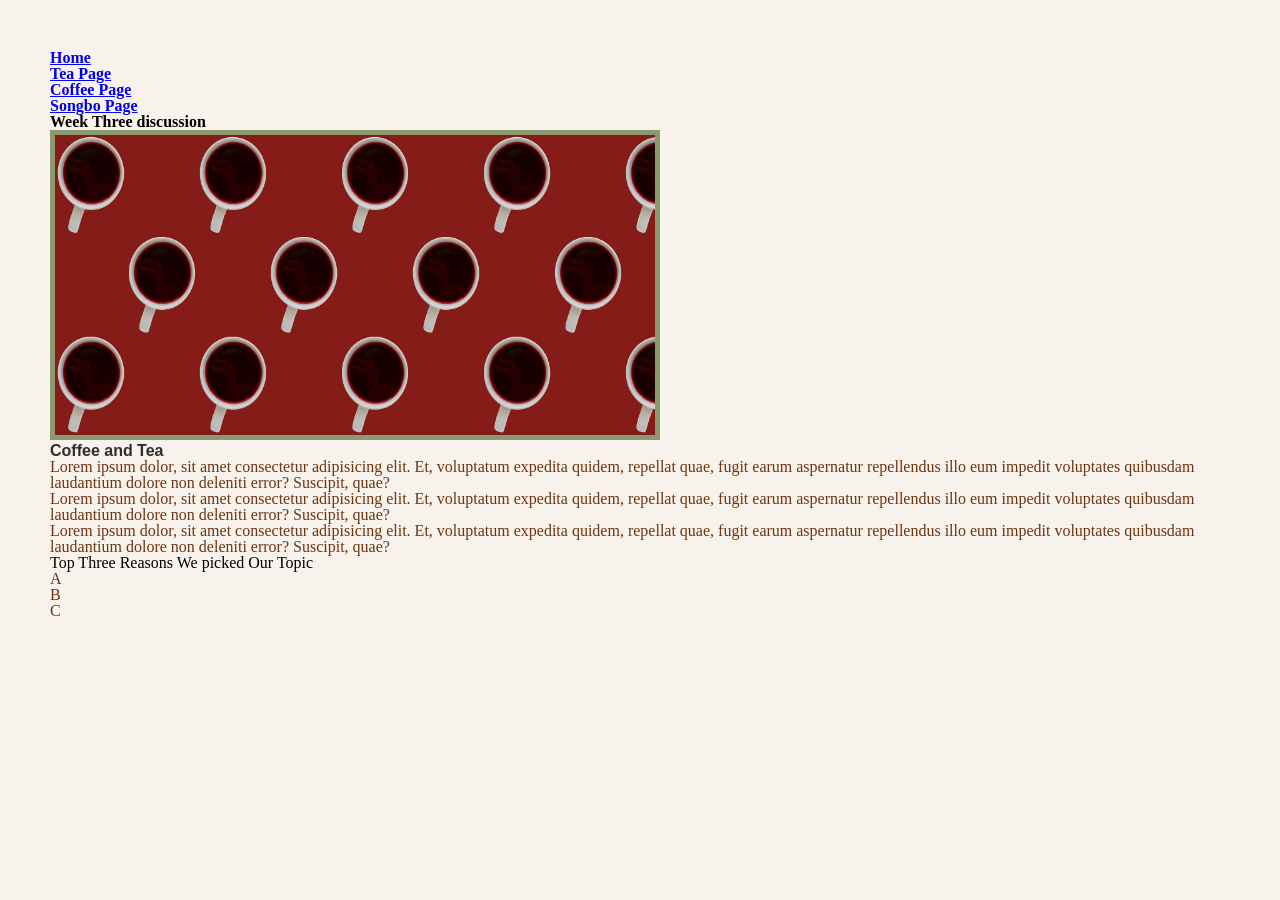
<file: index.html>
<!DOCTYPE html>
<html lang="en">
<head>
    <meta charset="UTF-8">
    <meta http-equiv="X-UA-Compatible" content="IE=edge">
    <meta name="viewport" content="width=device-width, initial-scale=1.0">
    <link rel="stylesheet" href="css/html5reset.css">
    <link rel="stylesheet" href="css/style.css">
    <title>Week 3 Discussion</title>
</head>
<body>
    <header>
        <nav>
            <ul>
                <li><a href = "index.html">Home</a></li>
                <li><a href="tea.html">Tea Page</a></li>
                <li><a href="coffee.html">Coffee Page</a></li>
                <li><a href="songbo.html">Songbo Page</a></li>
            </ul>
        </nav>
        <h1>Week Three discussion</h1>
        <img src = "images/cover_image.jpg" width="800" alt = "">
    </header>

    <main>
        <h2>Coffee and Tea</h2>
        <p> Lorem ipsum dolor, sit amet consectetur adipisicing elit. Et, voluptatum expedita quidem, repellat quae, fugit earum aspernatur repellendus illo eum impedit voluptates quibusdam laudantium dolore non deleniti error? Suscipit, quae?
        </p>
        <p> Lorem ipsum dolor, sit amet consectetur adipisicing elit. Et, voluptatum expedita quidem, repellat quae, fugit earum aspernatur repellendus illo eum impedit voluptates quibusdam laudantium dolore non deleniti error? Suscipit, quae?
        </p>
        <p> Lorem ipsum dolor, sit amet consectetur adipisicing elit. Et, voluptatum expedita quidem, repellat quae, fugit earum aspernatur repellendus illo eum impedit voluptates quibusdam laudantium dolore non deleniti error? Suscipit, quae?
        </p>
        <h3>Top Three Reasons We picked Our Topic</h3>
        <ul>
            <li>A</li>
            <li>B</li>
            <li>C</li>
        </ul>
    </main>

</body>
</html>
</file>
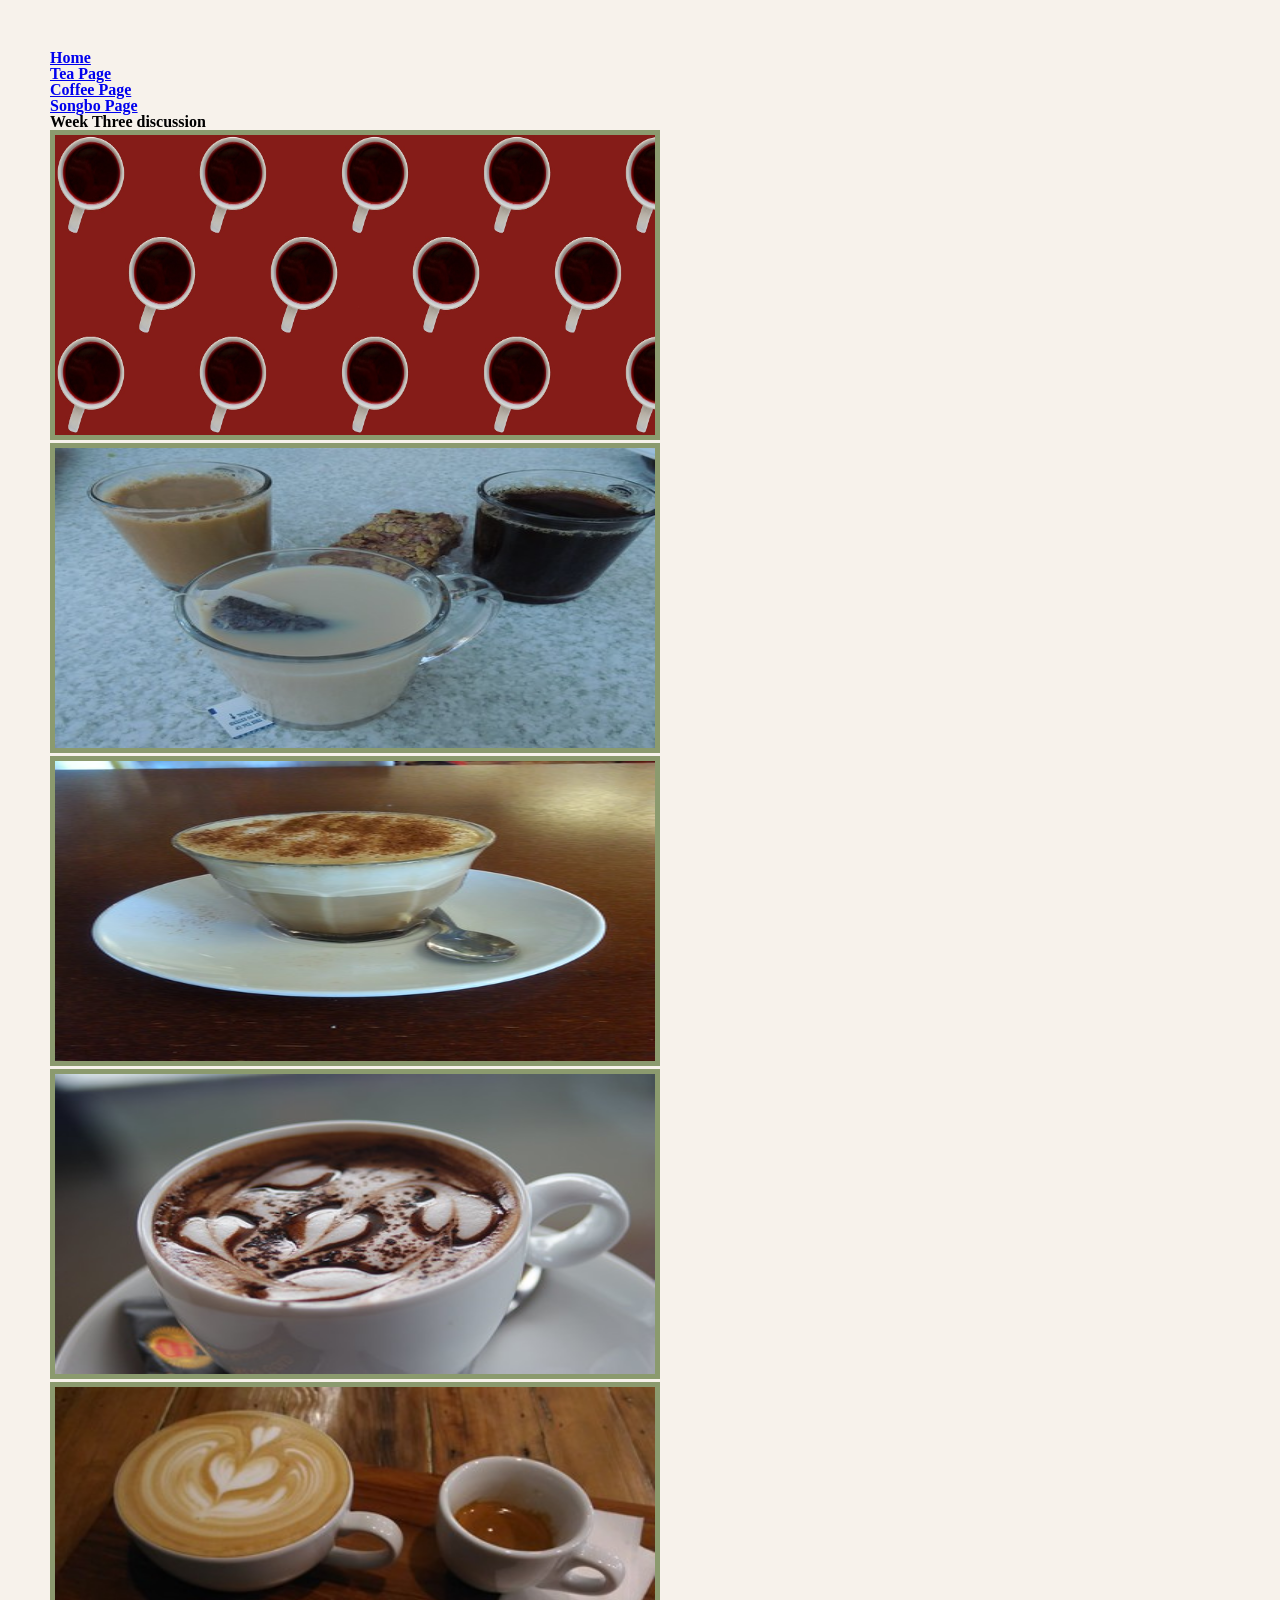
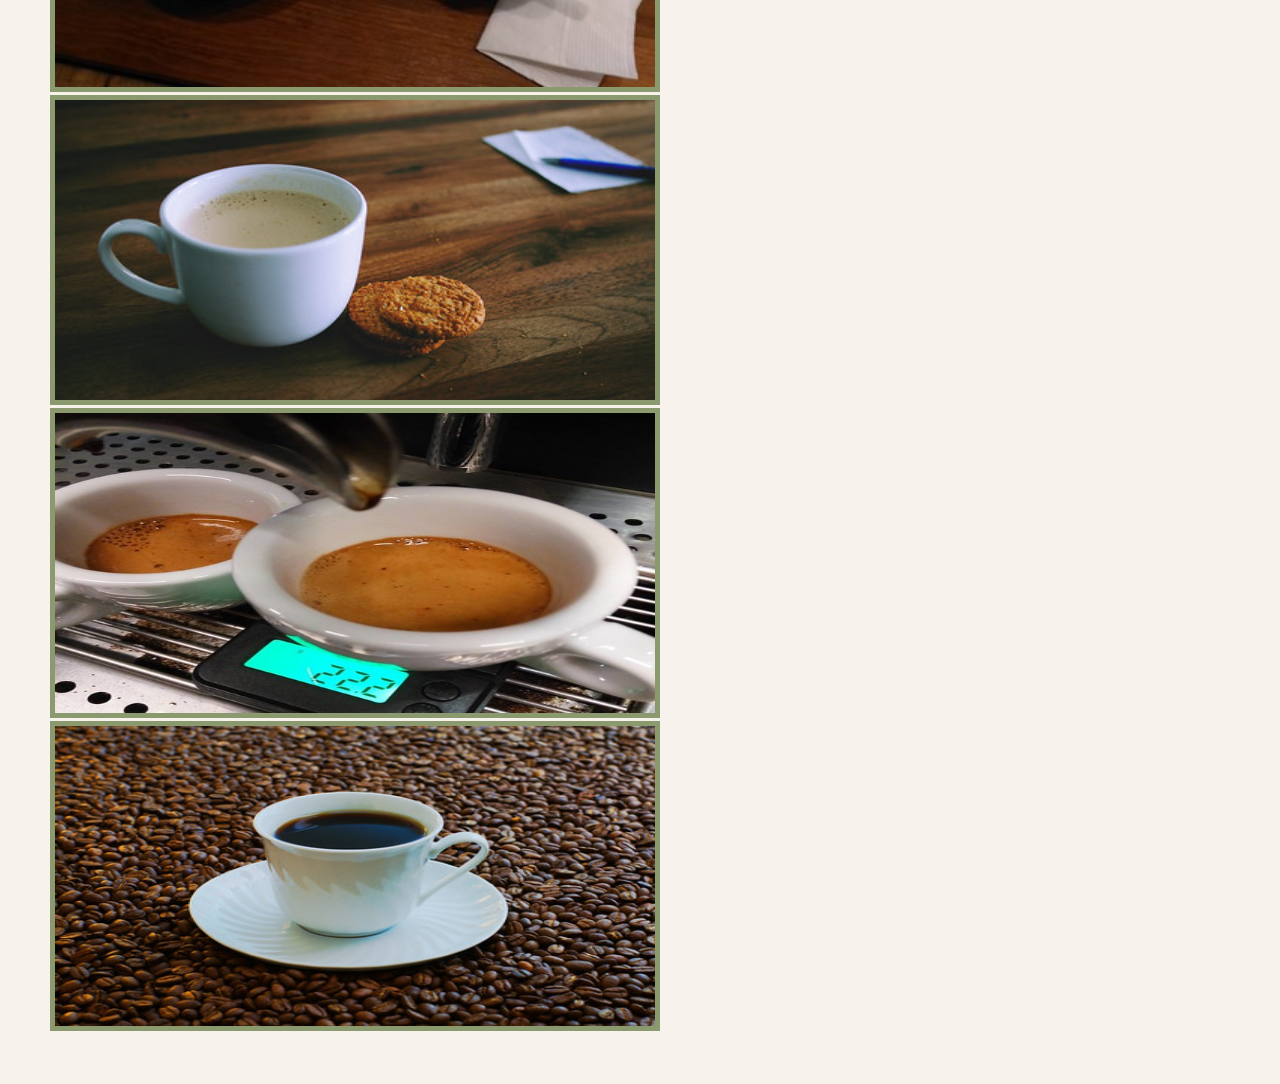
<file: coffee.html>
<!DOCTYPE html>
<html lang="en">
<head>
    <meta charset="UTF-8">
    <meta http-equiv="X-UA-Compatible" content="IE=edge">
    <meta name="viewport" content="width=device-width, initial-scale=1.0">
    <!-- <link rel="stylesheet" href="css/html5reset.css"> -->
    <!-- <link rel="stylesheet" href="css/student1.css"> -->
    <!-- <link rel="stylesheet" href="css/student2.css"> -->
    <!-- <link rel="stylesheet" href="css/student3.css"> -->
    <link rel="stylesheet" href="css/html5reset.css">
    <link rel="stylesheet" href="css/style.css">
    <title>Coffee</title>
</head>
<body>
    <header>
        <nav>
            <ul>
                <li><a href = "index.html">Home</a></li>
                <li><a href="tea.html">Tea Page</a></li>
                <li><a href="coffee.html">Coffee Page</a></li>
                <li><a href="songbo.html">Songbo Page</a></li>
            </ul>
        </nav>
        <h1>Week Three discussion</h1>
        <img src = "images/cover_image.jpg" width="800" alt = "">
    </header>
    <main>
        <img src="images/coffee1.jpg" alt="3 cups of coffee one with cream, one without, and a cookie">
        <img src="images/coffee2.jpg" alt="flat white coffee with a small spoon on a saucer">
        <img src="images/coffee3.jpg" alt="cappuccino with small hearts drawn on the top in milk foam">
        <img src="images/coffee4.jpg" alt="two cups of coffee one is a large latte with a heart in the milk foam the other is a small shot of espresso">
        <img src="images/coffee5.jpg" alt="cup of hot coffee with lots of milk and three oatmeal cookies">
        <img src="images/coffee8.jpg" alt="two shots of espresso being extracted into small cups">
        <img src="images/coffee9.jpg" alt="cup of black coffee sitting on a bed of coffee beans">
       
    </main>
    
</body>
</html>
</file>
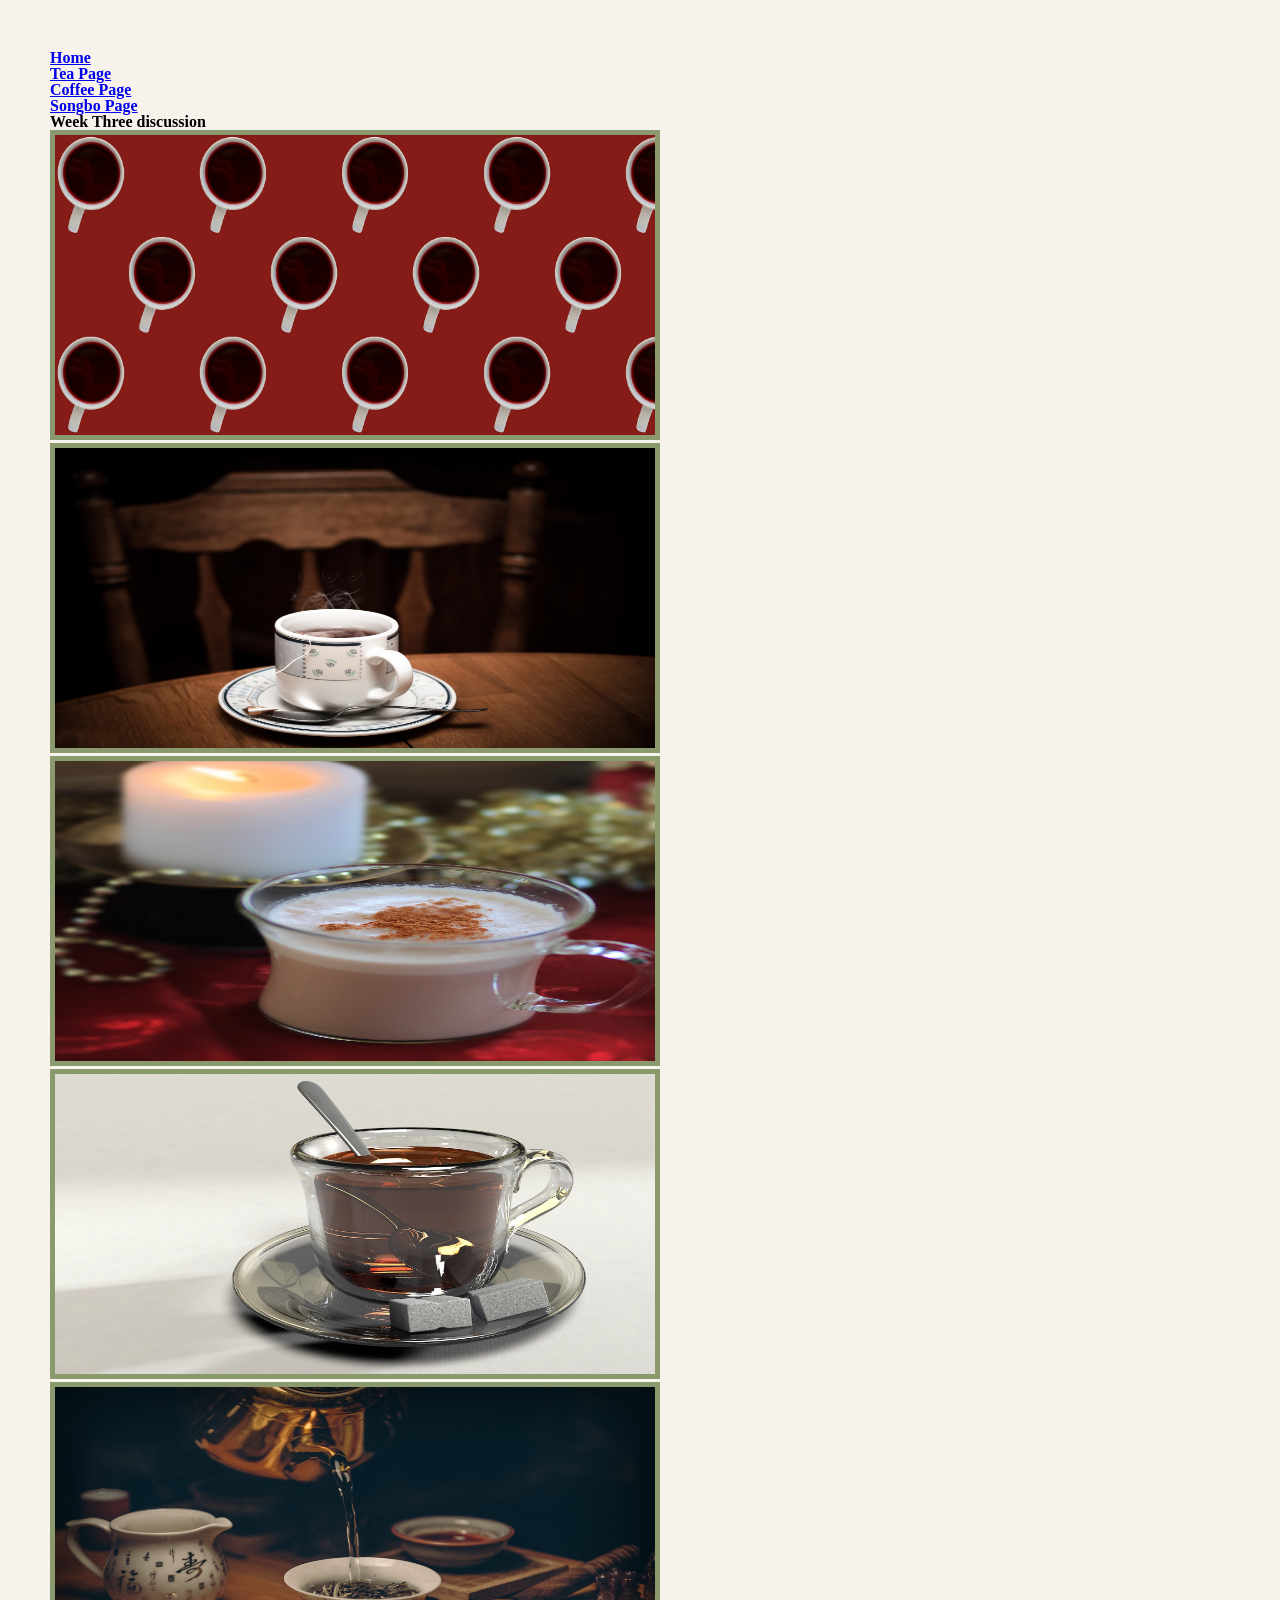
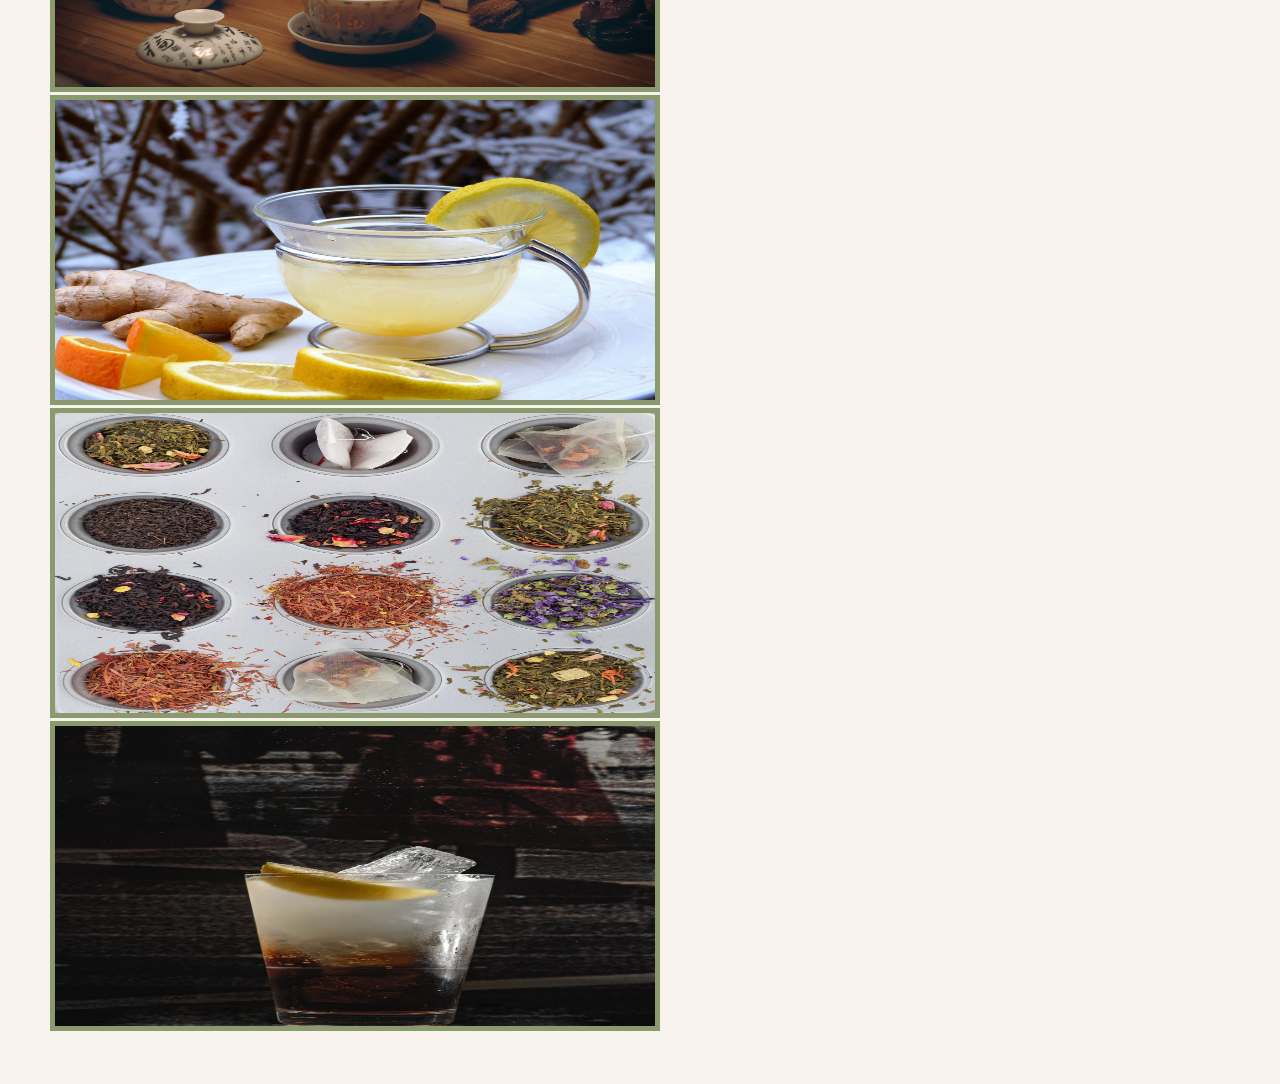
<file: tea.html>
<!DOCTYPE html>
<html lang="en">
<head>
    <meta charset="UTF-8">
    <meta http-equiv="X-UA-Compatible" content="IE=edge">
    <meta name="viewport" content="width=device-width, initial-scale=1.0">
    <link rel="stylesheet" href="css/html5reset.css">
    <link rel="stylesheet" href="css/style.css">
    <title>Teas</title>
</head>
<body>
    <header>
        <nav>
            <ul>
                <li><a href = "index.html">Home</a></li>
                <li><a href="tea.html">Tea Page</a></li>
                <li><a href="coffee.html">Coffee Page</a></li>
                <li><a href="songbo.html">Songbo Page</a></li>
            </ul>
        </nav>
        <h1>Week Three discussion</h1>
        <img src = "images/cover_image.jpg" width="800" alt = "">
    </header>

    <main>
        <img src="images/black_tea.jpg" width = "200" alt="fancy tea mug with black_tea">
        <img src="images/chai_tea.jpg"  width = "200" alt="an indian chai">
        <img src="images/english_breakfast.jpg" width = "200" alt="a dark tea option">
        <img src="images/green_tea.jpg" width = "200" alt="a loose leaf green tea">
        <img src="images/lemon_ginger_tea.jpg" width = "200" alt="light tea with lemon and ginger">
        <img src="images/tea_collection.jpg" alt="collection of loose leaf tea">
        <img src="images/long_island_ice_tea.jpg" alt="a icy Long Island tea (alcoholic)">

    </main>
</body>
</html>
</file>
<file: css/style.css>
.bbh-hegarty-regular {
  font-family: "BBH Hegarty", sans-serif;
  font-weight: 400;
  font-style: normal;
}

header{
    font-weight: bold;
}

body{
    background-color: #F7F2EB;
    padding: 50px;
}

h2{
    font-family: "BBH Hegarty", sans-serif;
    color: #2D2D2C;
    font-weight: bold;
}

p, li{
    color: #6E3511;
    font-family: 'Times New Roman', Times, serif;
}

img{
    border: 5px solid #8B9A6E;
    width: 600px;
    height: 300px;
}
</file>
